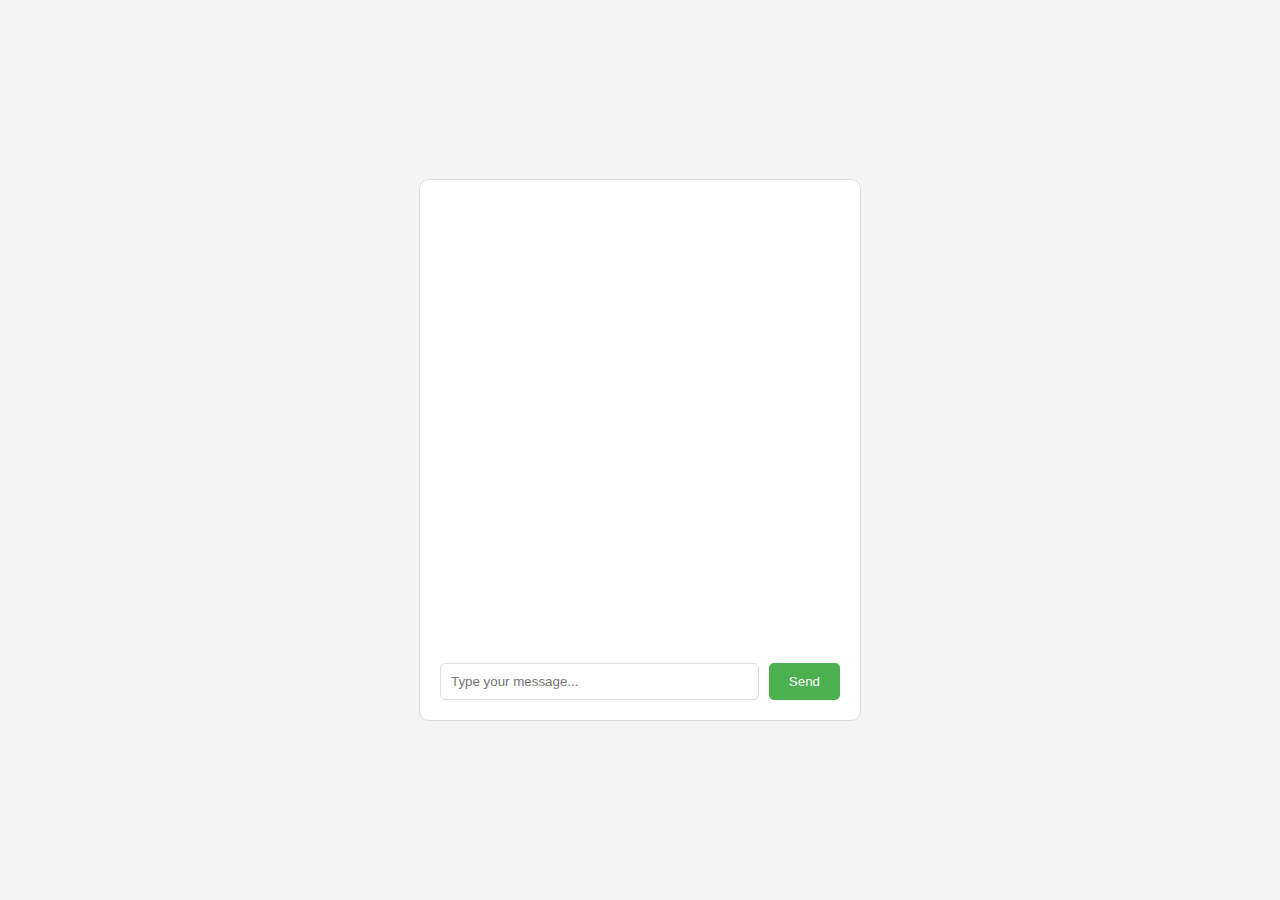
<file: templates/index.html>
<!DOCTYPE html>
<html lang="en">
<head>
    <meta charset="UTF-8">
    <meta name="viewport" content="width=device-width, initial-scale=1.0">
    <title>Chatbot</title>
    <link rel="stylesheet" href="../static/styles/style.css">
</head>
<body>

    <div class="chat-container">
        <div id="message-history" class="message-history">
            <!-- Message history will be appended here -->
        </div>
        <div class="input-container">
            <input type="text" id="message-input" placeholder="Type your message...">
            <button id="send-button">Send</button>
        </div>
    </div>

    <script src="../static/js/script.js"></script>
</body>
</html>
</file>
<file: static/styles/style.css>
body {
    font-family: Arial, sans-serif;
    display: flex;
    justify-content: center;
    align-items: center;
    height: 100vh;
    margin: 0;
    background-color: #f4f4f4;
}

.chat-container {
    width: 400px;
    max-width: 100%;
    background-color: white;
    border: 1px solid #ddd;
    border-radius: 10px;
    padding: 20px;
    display: flex;
    flex-direction: column;
    height: 500px;
}

.message-history {
    flex-grow: 1;
    overflow-y: auto;
    margin-bottom: 20px;
    padding-right: 10px;
}

.message {
    margin: 10px 0;
    padding: 10px;
    border-radius: 5px;
    max-width: 80%;
}

.user-message {
    background-color: #d3f9d8;
    align-self: flex-end;
}

.bot-message {
    background-color: #f0f0f0;
    align-self: flex-start;
}

.input-container {
    display: flex;
    gap: 10px;
}

#message-input {
    flex-grow: 1;
    padding: 10px;
    border: 1px solid #ddd;
    border-radius: 5px;
}

#send-button {
    padding: 10px 20px;
    background-color: #4CAF50;
    color: white;
    border: none;
    border-radius: 5px;
    cursor: pointer;
}

#send-button:hover {
    background-color: #45a049;
}
</file>
